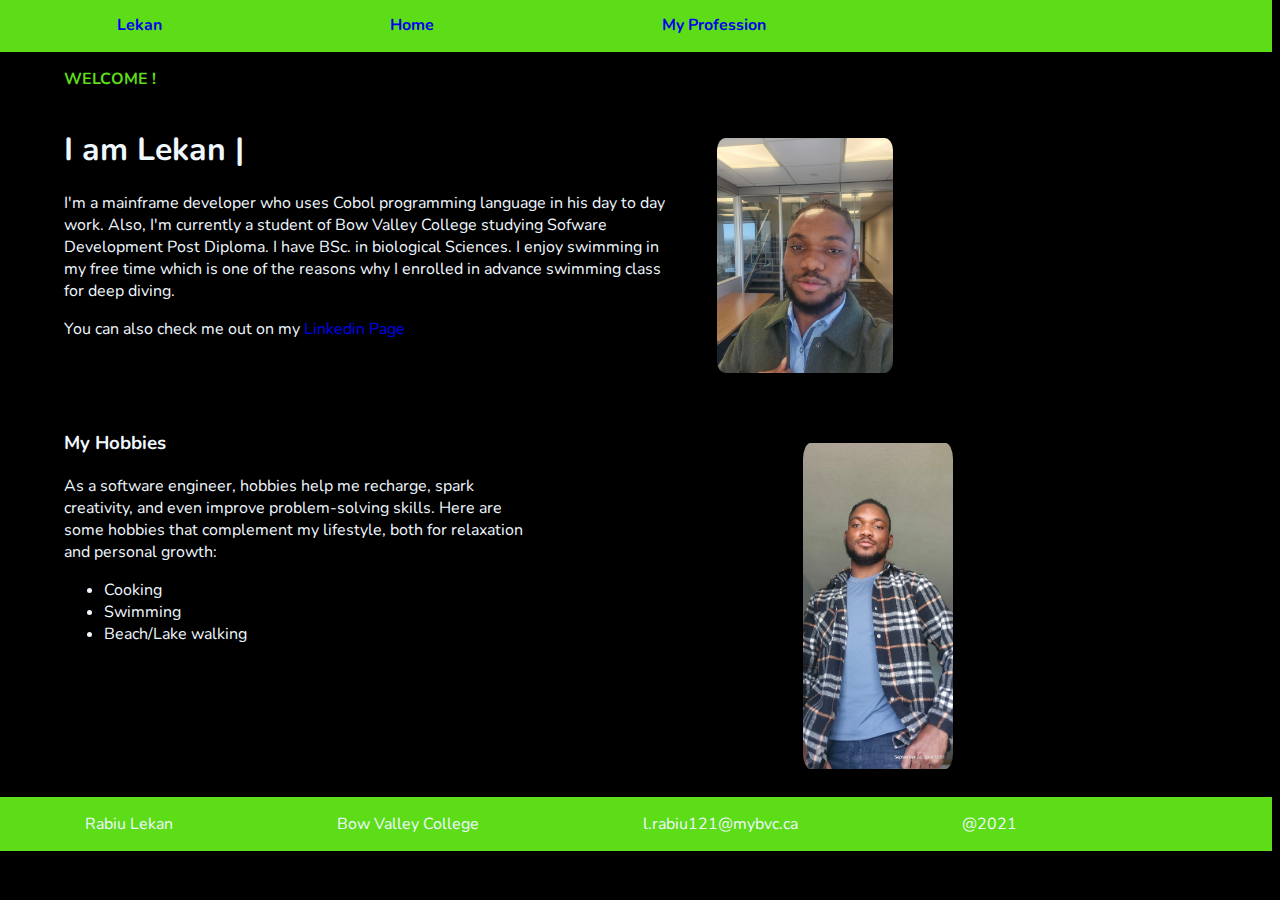
<file: firstname_website/index.html>
<!DOCTYPE html>
<html>
  <head>
    <meta charset="utf-8" />
    <meta http-equiv="X-UA-Compatible" content="IE=edge" />
    <title>Lekan</title>
    <meta name="description" content="" />
    <meta name="viewport" content="width=device-width, initial-scale=1" />
    <link rel="preconnect" href="https://fonts.googleapis.com" />
    <link rel="preconnect" href="https://fonts.gstatic.com" crossorigin />
    <link
      href="https://fonts.googleapis.com/css2?family=Nunito:ital,wght@0,200..1000;1,200..1000&display=swap"
      rel="stylesheet"
    />
    <link rel="stylesheet" href="index.css" />
  </head>
  <body>
    <nav class="navBar">
      <a href="index.html">Lekan</a>
      <a href="index.html">Home</a>
      <a href="myprofession.html">My Profession </a>
  </nav>
    <p class="Wlc">WELCOME !</p>
    <div class="mySection">
        <div class="myDescriptiondiv">

            <h1 class="header">I am Lekan |</h1>
      
            <p class="description">
              I'm a mainframe developer who uses Cobol programming language in his day
              to day work. Also, I'm currently a student of Bow Valley College studying
              Sofware Development Post Diploma. I have BSc. in biological Sciences. I
              enjoy swimming in my free time which is one of the reasons why I
              enrolled in advance swimming class for deep diving.
            </p>
            <p class="Linkedin">
              You can also check me out on my
              <a href="https://www.linkedin.com/in/lekan-rabiu-ba101511a/"
              target="_blank">
                Linkedin Page</a
              >
            </p>
        </div>
      
      <div class="myImageDiv">
        <img src="./img/Lekan.jpg" class="myImage" alt="my Picture">
      </div>
    </div>

    
    <div class="mySection">
        <div class="myDescriptiondiv">

            <h3 class="header">My Hobbies </h3>
      
            <p class="description">
                As a software engineer, hobbies help me recharge, 
                spark creativity, and even improve problem-solving skills. 
                Here are some hobbies that complement my lifestyle, both for relaxation and personal growth:
            </p>
            <ul class="description">
                <li>
                    Cooking
                </li>
                <li>
                    Swimming
                </li>
                <li>
                    Beach/Lake walking
                </li>
            </ul>
        </div>
      
      <div class="myImageSecond">
        <img src="./img/Lekan1.jpg" class="myImage" alt="my Picture">
      </div>
    </div>
    <footer>
      <div class="navBar">
        <p>Rabiu Lekan</p>
        <p>Bow Valley College</p>
        <p> l.rabiu121@mybvc.ca</p>
        <p>@2021</p>
      </div>
    </footer>
    <script src="" async defer></script>
  </body>
</html>
</file>
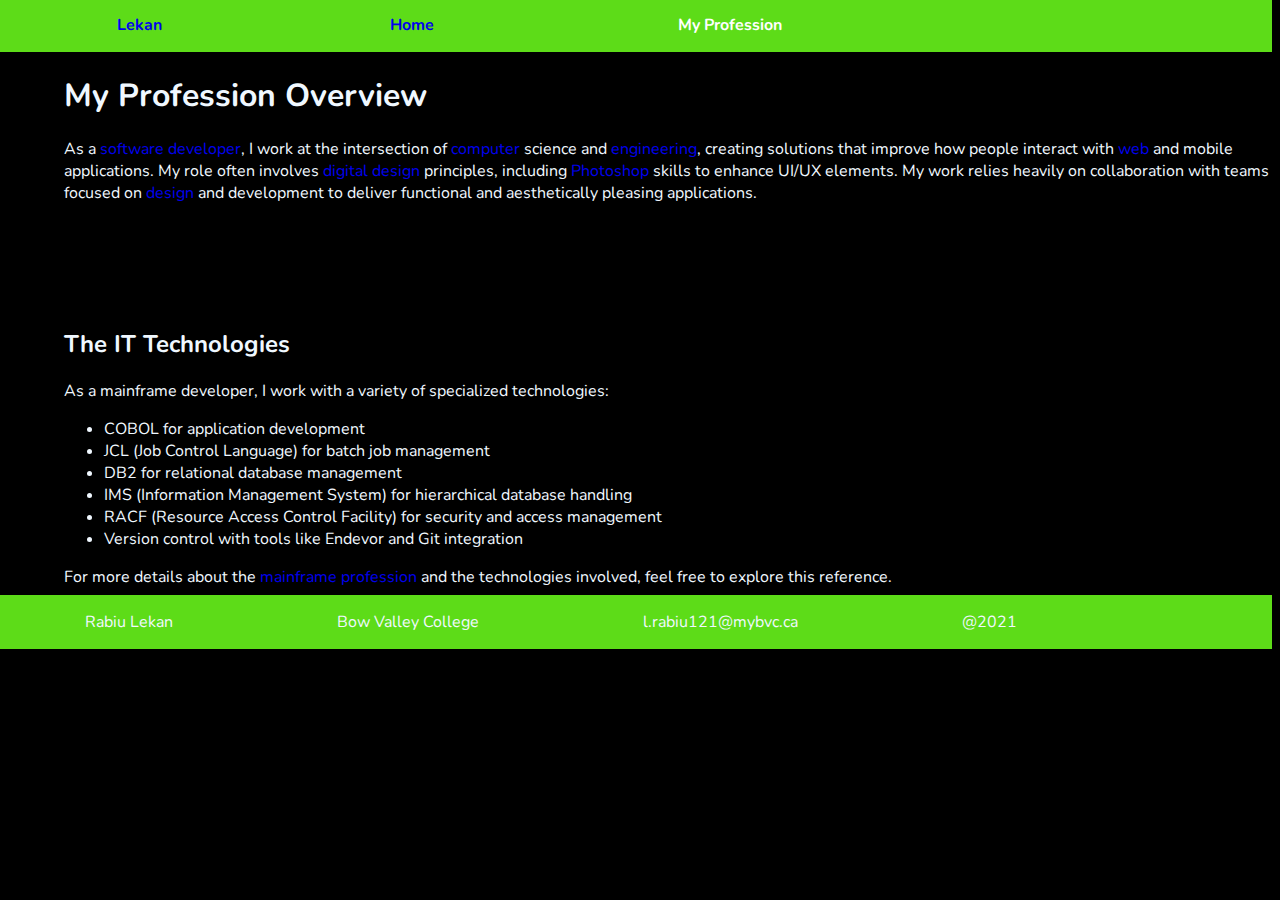
<file: firstname_website/myprofession.html>
<!DOCTYPE html>
<html>
  <head>
    <meta charset="utf-8" />
    <meta http-equiv="X-UA-Compatible" content="IE=edge" />
    <title>Lekan Profession</title>
    <meta name="description" content="" />
    <meta name="viewport" content="width=device-width, initial-scale=1" />
    <link
      href="https://fonts.googleapis.com/css2?family=Nunito:ital,wght@0,200..1000;1,200..1000&display=swap"
      rel="stylesheet"
    />
    <link rel="stylesheet" href="index.css" />
  </head>

  <body>
    <nav class="navBar">
      <a href="index.html">Lekan</a>
      <a href="index.html">Home</a>

      <div class="dropdown">
        <a href="myprofession.html" class="dropbtn">My Profession </a>
        <div class="dropdown-content">
          <p>Web developer</p>
          <p>Web Designer</p>
          <p>Full stack developer</p>
          <p>Database administrator</p>
          <p>Database developer</p>
          <p>Java programmer</p>
          <p>Network engineer</p>
        </div>
      </div>
    </nav>

    <div>
      <h1 class="header">My Profession Overview</h1>
      <p>
        As a
        <a
          href="https://en.wikipedia.org/wiki/Software_developer"
          target="_blank"
          >software developer</a
        >, I work at the intersection of
        <a href="https://en.wikipedia.org/wiki/Computer" target="_blank"
          >computer</a
        >
        science and
        <a
          href="https://en.wikipedia.org/wiki/Software_engineering"
          target="_blank"
          >engineering</a
        >, creating solutions that improve how people interact with
        <a href="https://en.wikipedia.org/wiki/Web" target="_blank">web</a> and
        mobile applications. My role often involves
        <a href="https://en.wikipedia.org/wiki/Digital_design" target="_blank"
          >digital design</a
        >
        principles, including
        <a href="https://en.wikipedia.org/wiki/Photoshop" target="_blank"
          >Photoshop</a
        >
        skills to enhance UI/UX elements. My work relies heavily on
        collaboration with teams focused on
        <a href="https://en.wikipedia.org/wiki/Design" target="_blank"
          >design</a
        >
        and development to deliver functional and aesthetically pleasing
        applications.
      </p>
    </div>
    <br/>
    <br/>
    <br/>
    <br/>

    <h2 class="header">The IT Technologies</h2>
    <p>As a mainframe developer, I work with a variety of specialized technologies:</p>
    <ul class="description">
        <li>COBOL for application development</li>
        <li>JCL (Job Control Language) for batch job management</li>
        <li>DB2 for relational database management</li>
        <li>IMS (Information Management System) for hierarchical database handling</li>
        <li>RACF (Resource Access Control Facility) for security and access management</li>
        <li>Version control with tools like Endevor and Git integration</li>
    </ul>
    <p>
        For more details about the <a href="https://www.mainframes.com" target="_blank">mainframe profession</a> and the technologies involved, feel free to explore this reference.
    </p>

    <footer>
        <div class="navBar">
            <p>Rabiu Lekan</p>
            <p>Bow Valley College</p>
            <p> l.rabiu121@mybvc.ca</p>
            <p>@2021</p>
          </div>
    </footer>
  </body>
</html>
</file>
<file: firstname_website/index.css>
body{
    font-family: "Nunito", sans-serif;
    font-optical-sizing: auto;
    background-color: black;
    margin-left: 4rem;
}

.Wlc{
    color: #5ddc18;
    font-weight: bold;
}

.header{
    color: aliceblue;
}

.description{
    color: aliceblue;
}

p {
    color: aliceblue;
}
a{
    text-decoration: none;
}
/* 
div{
    background-color: aliceblue;
} */

.myImage{
    max-width: 30%;
    height: auto;
    border-radius: 5%;
    margin: 2rem;
}

.mySection{
    display: flex;
    flex-direction: row;
    justify-content: space-between;
   /*  align-items: flex-end; */
}









/* visited link */
a:visited {
    color: #5ddc18;
  }
  
  /* mouse over link */
  a:hover {
    color: hotpink;
  }
  
  /* selected link */
  a:active {
    color: #5ddc18;
 
  }

  .myImageSecond{
    margin-left: 15rem;
  }

  .navBar a:visited {
    color: aliceblue;
  }

  .navBar a {
    margin: 7rem;
    font-weight: bold;

  }

  .navBar  {
    padding: 1rem 5px;
    background-color: #5ddc18;
    margin-top: -0.6rem;
    
    margin-left: -4rem;
  }

  .navBar p{
    display: inline;
    margin: 5rem;
  }

  .dropbtn {
    color: white;
    padding: 16px;
    font-size: 16px;
    border: none;
  }
  
  .dropdown {
    position: relative;
    display: inline-block;
  }
  
  .dropdown-content {
    display: none;
    position: absolute;
    background-color: #5ddc18;
    min-width: 160px;
    border-radius: 15px;
    z-index: 1;
  }
  
  .dropdown-content p {
    padding: 5px;

  }
  
  .dropdown-content a:hover {background-color: #ddd;}
  
  .dropdown:hover .dropdown-content {display: block;}
  
  .dropdown:hover .dropbtn {background-color: #53c715;}
</file>
